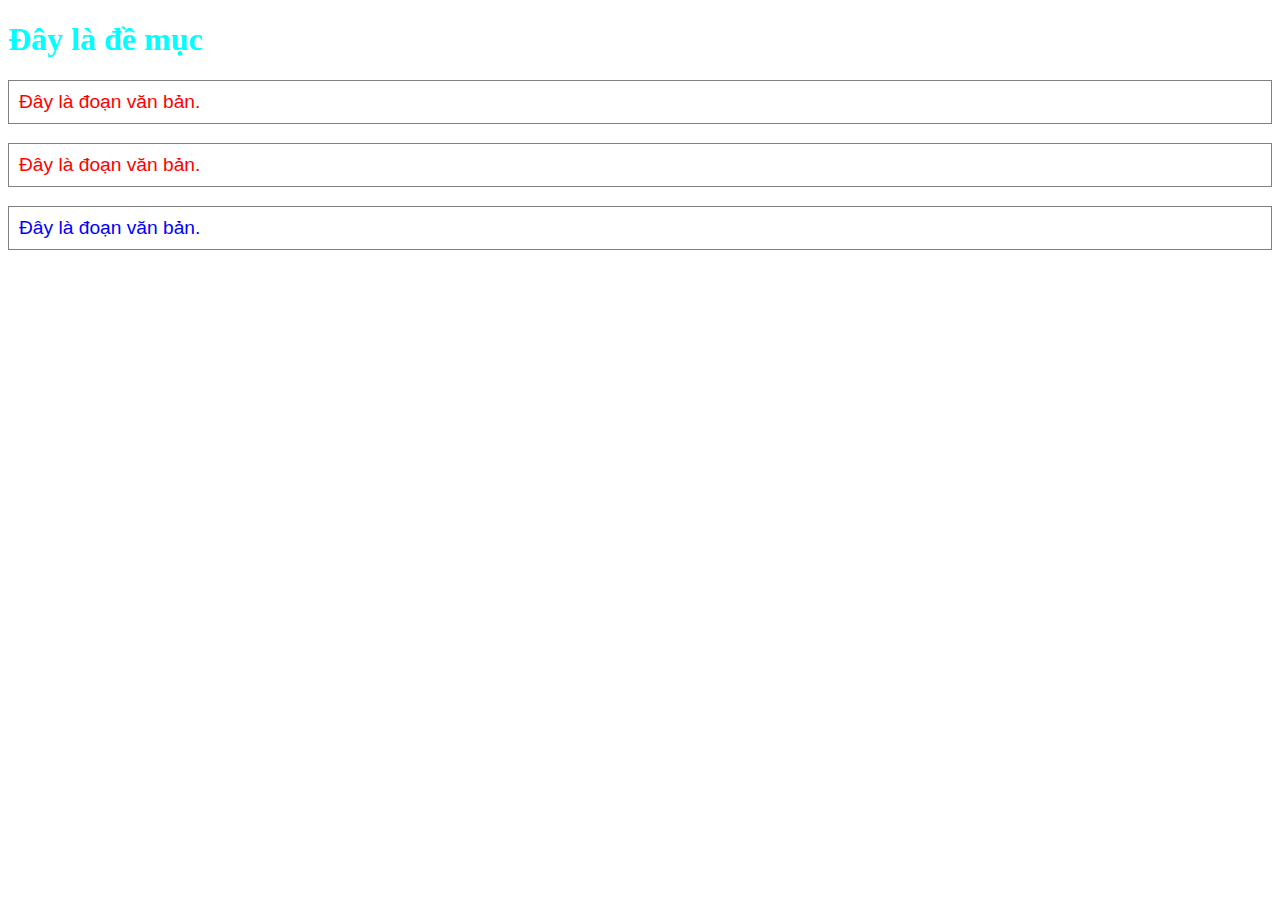
<file: _06_CSS_Cascading_Style_Stylesheet/thuchanh/index.html>
<!DOCTYPE html>
<html lang="en">
<head>
    <meta charset="UTF-8">
    <title>Title</title>
    <style>
        h1 {
            color: aqua;
            font-family: Tahoma;
            font-size: 200%;
        }

        p {
            color: red;
            font-family: Arial;
            font-size: 120%;
            border:1px solid grey;
            padding: 10px;
        }

        #element1 {
            color: blue;
        }
    </style>
</head>
<body>
    <h1>Đây là đề mục</h1>
    <p>Đây là đoạn văn bản.</p>
    <p>Đây là đoạn văn bản.</p>
    <p id ="element1">Đây là đoạn văn bản.</p>
</body>
</html>
</file>
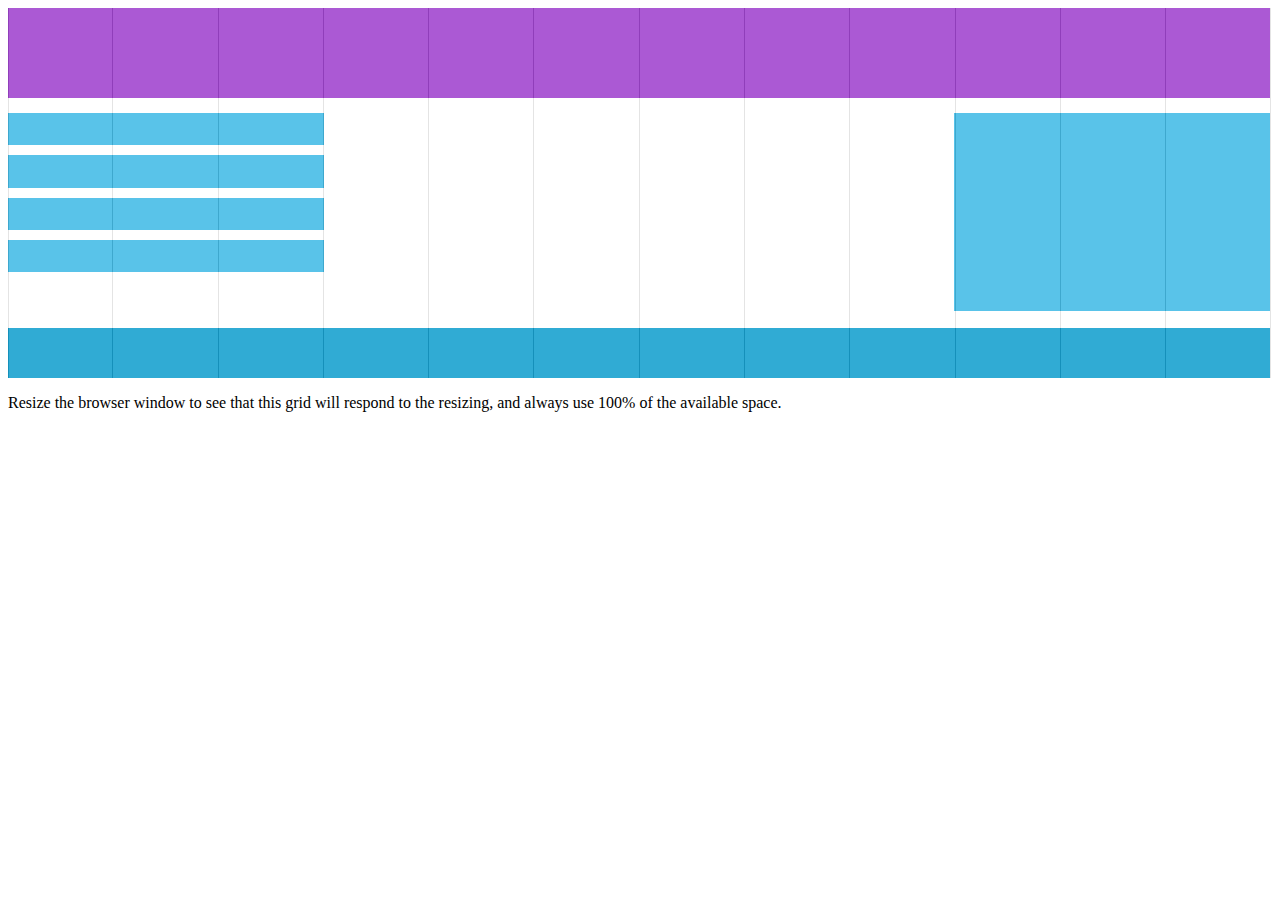
<file: _07_Design_Web_Layout/thuchanh/gridview.html>
<!DOCTYPE html>
<html>
<head>
    <meta http-equiv="Content-Type" content="text/html; charset=windows-1252">
    <meta name="viewport" content="width=device-width, initial-scale=1.0">
    <style>
        * {
            box-sizing: border-box;
        }

        .gridwrapper {
            overflow: auto;
            position: relative;
            height: 250px;
        }

        .gridcontent {
            width: 8.33%;
            margin: 0;
            border-right: 1px solid grey;
            height: 100%;
            float: left;
            background-color: #84c754;
            background-color: #f1f1f1;
        }
    </style>
</head>
<body>

<div style="position:absolute;opacity:0.9;width:auto;left:8px;right:10px;">
    <div class="gridcontainer">
        <div class="gridwrapper" style="height:90px;">
            <div class="gridcontent" style="width:100%;background:#9933cc;border-right-color:transparent;"></div>
        </div>
        <div class="gridwrapper" style="height:230px;">
            <div class="gridcontent" style="background-color:#ffffff;border:none;width:25%;padding-top:15px;">
                <div style="background-color:#33b5e5;border:none;width:100%;height:15%;margin-bottom:10px;"></div>
                <div style="background-color:#33b5e5;border:none;width:100%;height:15%;margin-bottom:10px;"></div>
                <div style="background-color:#33b5e5;border:none;width:100%;height:15%;margin-bottom:10px;"></div>
                <div style="background-color:#33b5e5;border:none;width:100%;height:15%;"></div>
            </div>
            <div class="gridcontent" style="background-color:#ffffff;border:none;"></div>
            <div class="gridcontent" style="background-color:#ffffff;border:none;"></div>
            <div class="gridcontent" style="background-color:#ffffff;border:none;"></div>
            <div class="gridcontent" style="background-color:#ffffff;border:none;"></div>
            <div class="gridcontent" style="background-color:#ffffff;border:none;"></div>
            <div class="gridcontent" style="background-color:#ffffff;border:none;"></div>
            <div class="gridcontent" style="background-color:#ffffff;border:none;width:25%;padding-top:15px;">
                <div style="background-color:#33b5e5;border:none;width:100%;height:92%;"></div>
            </div>
        </div>
        <div class="gridwrapper" style="height:50px;">
            <div class="gridcontent" style="width:100%;background:#0099cc;border-right-color:transparent;"></div>
        </div>

    </div>
</div>
<div class="gridcontainer" style="opacity:0.1;">
    <div class="gridwrapper" style="height:370px;">
        <div class="gridcontent" style="background-color:#ffffff;border-right:1px solid #000000;border-left:1px solid #000000;"></div>
        <div class="gridcontent" style="background-color:#ffffff;border-right:1px solid #000000;"></div>
        <div class="gridcontent" style="background-color:#ffffff;border-right:1px solid #000000;"></div>
        <div class="gridcontent" style="background-color:#ffffff;border-right:1px solid #000000;"></div>
        <div class="gridcontent" style="background-color:#ffffff;border-right:1px solid #000000;"></div>
        <div class="gridcontent" style="background-color:#ffffff;border-right:1px solid #000000;"></div>
        <div class="gridcontent" style="background-color:#ffffff;border-right:1px solid #000000;"></div>
        <div class="gridcontent" style="background-color:#ffffff;border-right:1px solid #000000;"></div>
        <div class="gridcontent" style="background-color:#ffffff;border-right:1px solid #000000;"></div>
        <div class="gridcontent" style="background-color:#ffffff;border-right:1px solid #000000;"></div>
        <div class="gridcontent" style="background-color:#ffffff;border-right:1px solid #000000;"></div>
        <div class="gridcontent" style="background-color:#ffffff;border-right:1px solid #000000;"></div>
    </div>
</div>

<p>Resize the browser window to see that this grid will respond to the resizing, and always use 100% of the available space.</p>

</body>
</html>
</file>
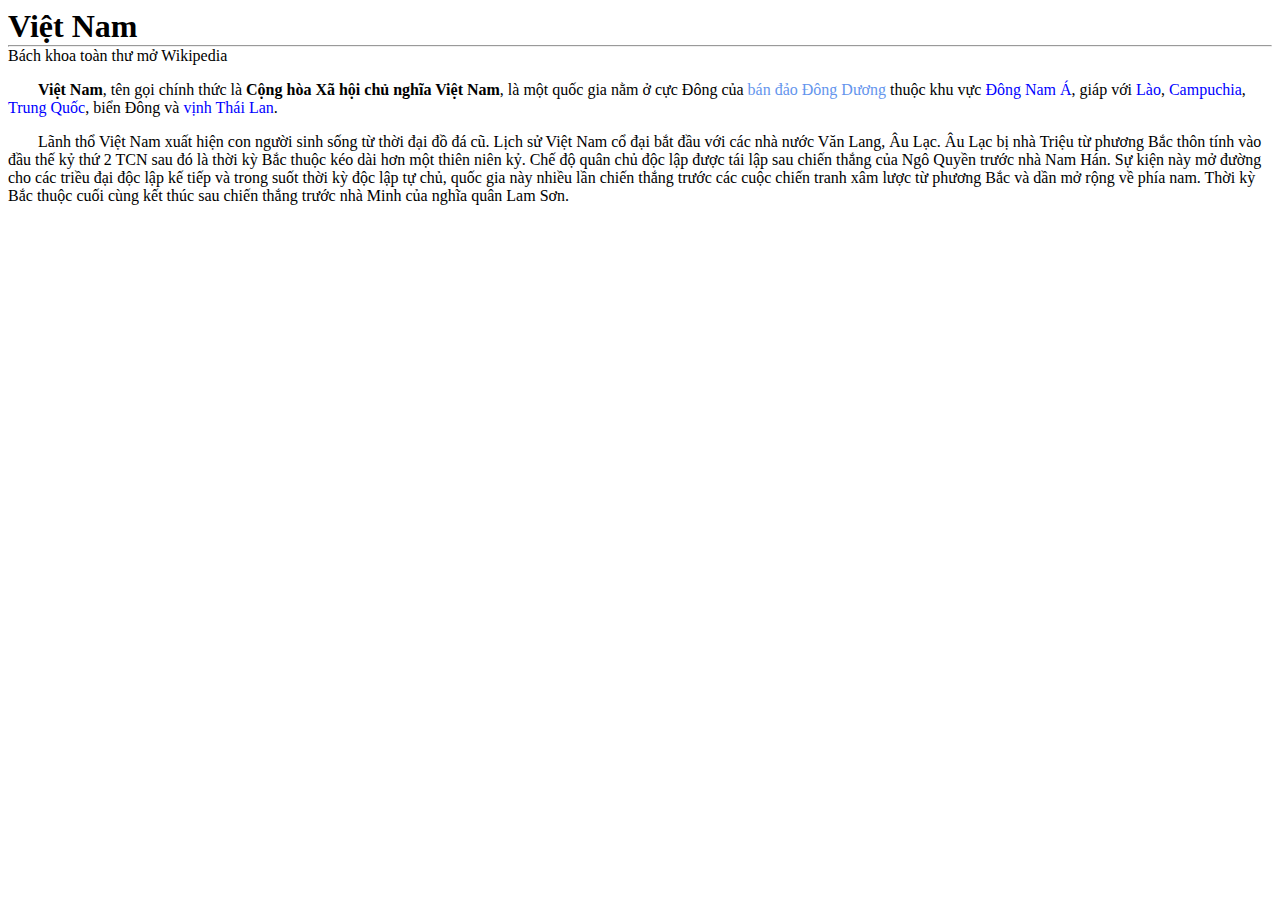
<file: _06_CSS_Cascading_Style_Stylesheet/baitap/FormatParagraph/Paragraph.html>
<!DOCTYPE html>
<html lang="en">
<head>
    <meta charset="UTF-8">
    <title>Paragraph</title>
    <link rel="stylesheet" href="FormatParagraph.css">
</head>
<body>
    <div>
        <h1>Việt Nam</h1>
        <hr>
        <p style="margin: 0px">Bách khoa toàn thư mở Wikipedia</p>
    </div>
    <div>
        <p id="div1"><span style="font-weight: bold">Việt Nam</span>, tên gọi chính thức là
            <span style="font-weight: bold">Cộng hòa Xã hội chủ nghĩa Việt Nam</span>,
            là một quốc gia nằm ở cực Đông của <span style="color: cornflowerblue;">bán đảo Đông Dương</span>
            thuộc khu vực <span style="color: blue">Đông Nam Á</span>, giáp với
            <span style="color: blue">Lào</span>, <span style="color: blue">Campuchia</span>,
            <span style="color: blue">Trung Quốc</span>, biển Đông
            và <span style="color: blue">vịnh Thái Lan</span>.
        </p>

        <p id="div2">Lãnh thổ Việt Nam xuất hiện con người sinh sống từ thời đại đồ đá cũ.
            Lịch sử Việt Nam cổ đại bắt đầu với các nhà nước Văn Lang, Âu Lạc.
            Âu Lạc bị nhà Triệu từ phương Bắc thôn tính vào đầu thế kỷ thứ 2 TCN
            sau đó là thời kỳ Bắc thuộc kéo dài hơn một thiên niên kỷ.
            Chế độ quân chủ độc lập được tái lập sau chiến thắng của Ngô Quyền
            trước nhà Nam Hán. Sự kiện này mở đường cho các triều đại độc lập
            kế tiếp và trong suốt thời kỳ độc lập tự chủ, quốc gia này nhiều lần
            chiến thắng trước các cuộc chiến tranh xâm lược từ phương Bắc
            và dần mở rộng về phía nam. Thời kỳ Bắc thuộc cuối cùng kết thúc
            sau chiến thắng trước nhà Minh của nghĩa quân Lam Sơn.
        </p>
    </div>
</body>
</html>
</file>
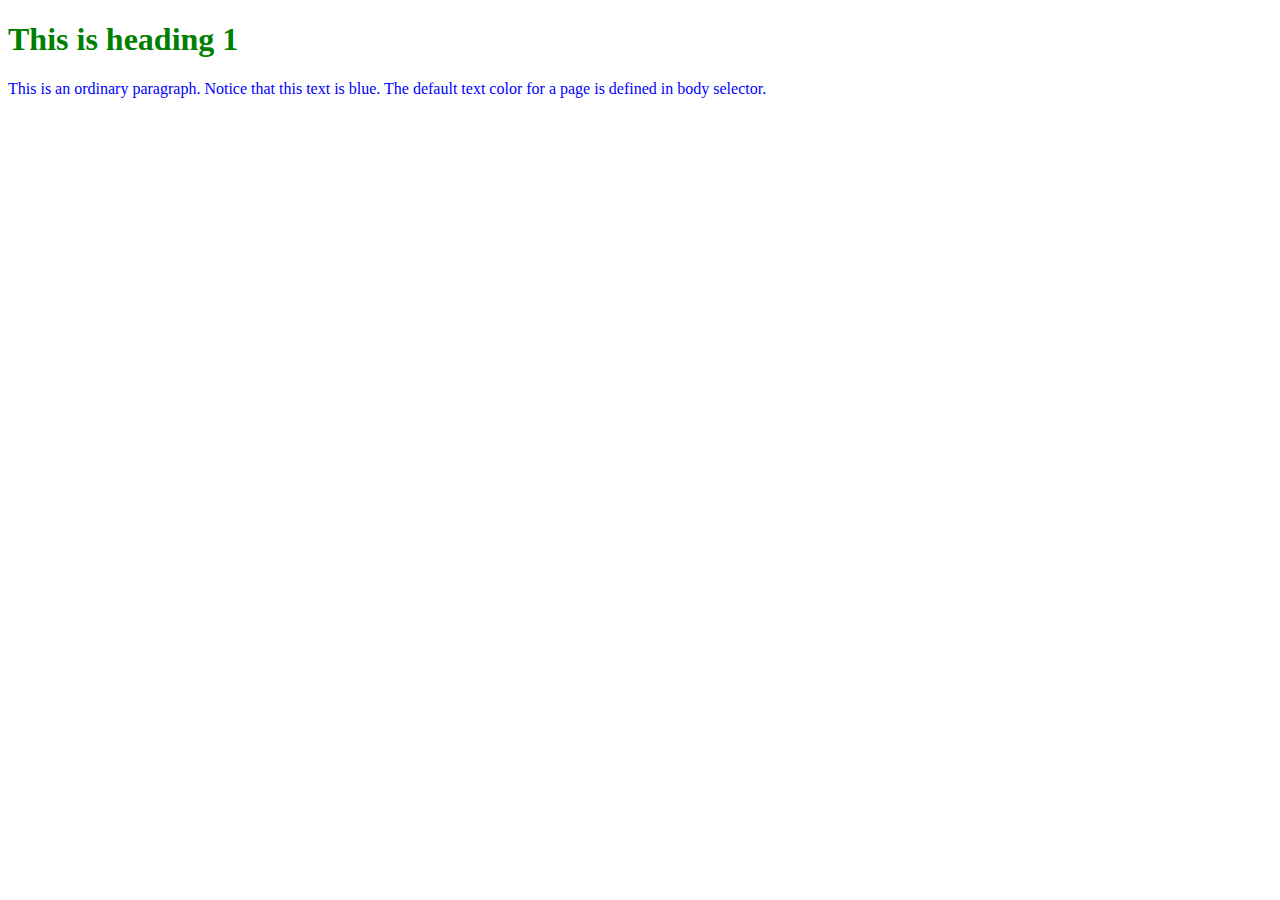
<file: _06_CSS_Cascading_Style_Stylesheet/baitap/EmbeddingCSS/ExternalStyle/ExternalStyle.html>
<!DOCTYPE html>
<html lang="en">
<head>
    <meta charset="UTF-8">
    <title>Title</title>
    <link rel="stylesheet" type="text/css" href="style.css">
</head>
<body>
    <h1>This is heading 1</h1>
    <p>
        This is an ordinary paragraph. Notice that this text is blue.
        The default text color for a page is defined in body selector.
    </p>
</body>
</html>
</file>
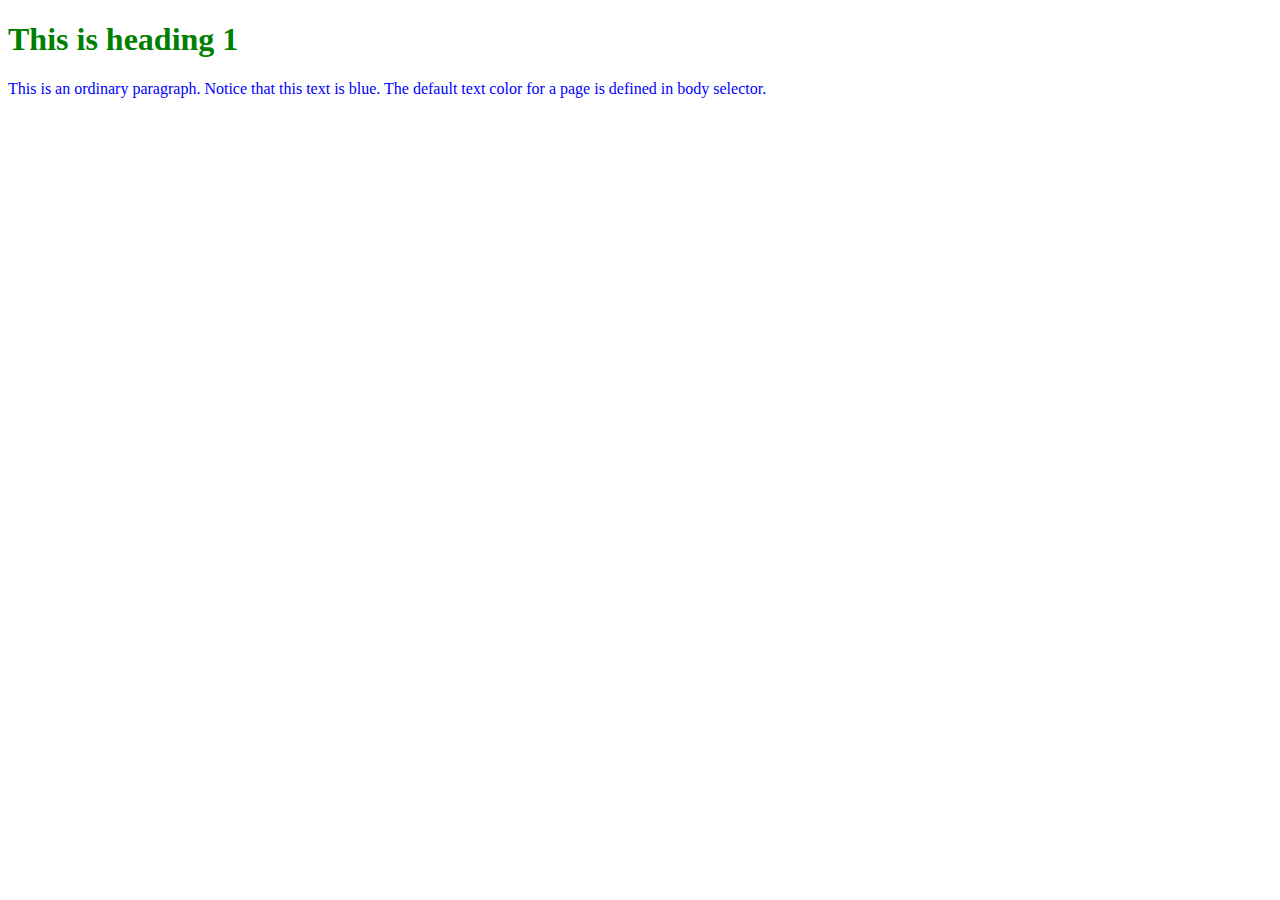
<file: _06_CSS_Cascading_Style_Stylesheet/baitap/EmbeddingCSS/InlineStyle/InlineStyle.html>
<!DOCTYPE html>
<html lang="en">
<head>
    <meta charset="UTF-8">
    <title>Title</title>
</head>
<body>
    <h1 style="color: green">This is heading 1</h1>
    <p style="color: blue">
        This is an ordinary paragraph. Notice that this text is blue.
        The default text color for a page is defined in body selector.
    </p>
</body>
</html>
</file>
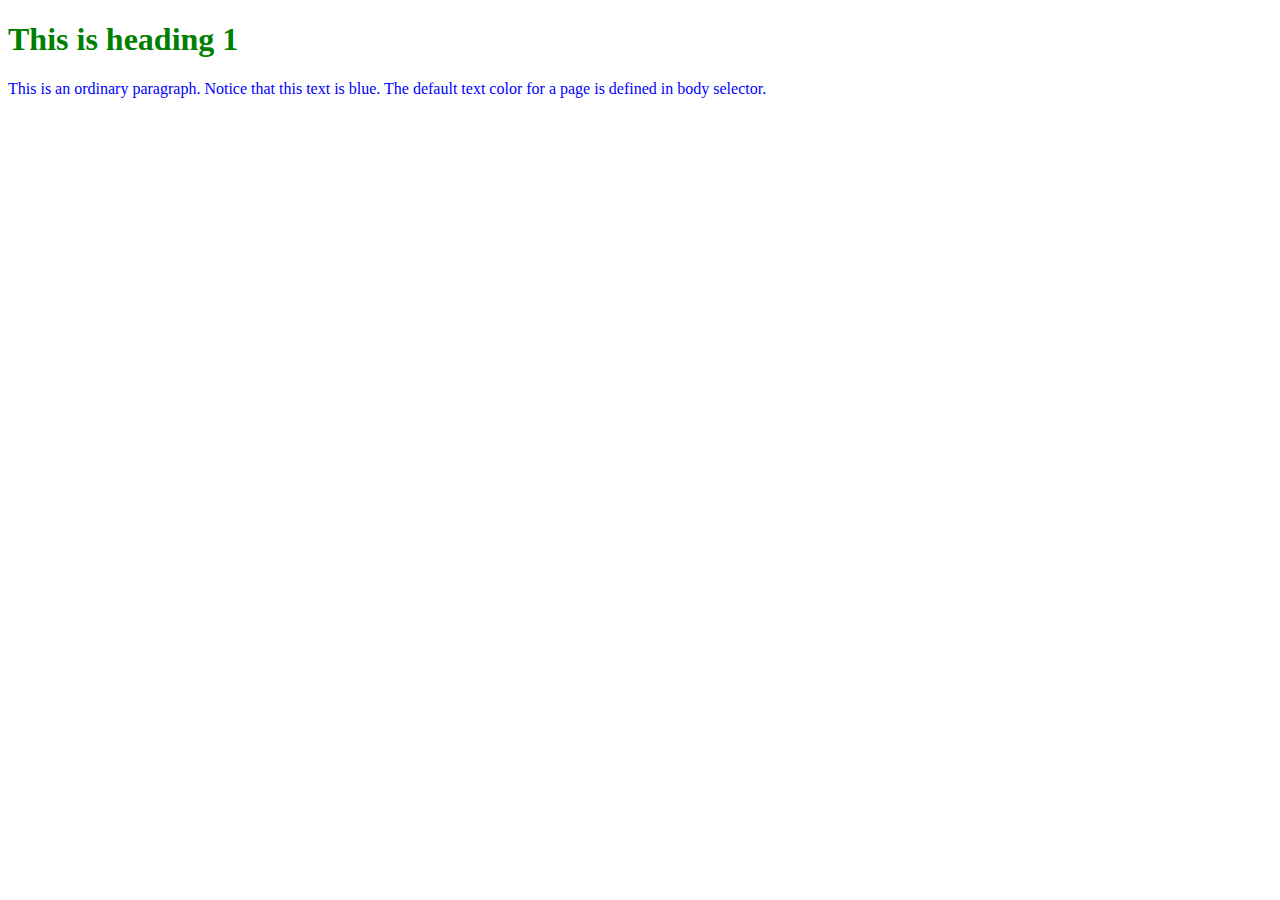
<file: _06_CSS_Cascading_Style_Stylesheet/baitap/EmbeddingCSS/InternalStyle/InternalStyle.html>
<!DOCTYPE html>
<html lang="en">
<head>
    <meta charset="UTF-8">
    <title>Title</title>
    <style>
        h1 {
            color: green;
        }

        p {
            color: blue;
        }
    </style>
</head>
<body>
    <h1>This is heading 1</h1>
    <p>
        This is an ordinary paragraph. Notice that this text is blue.
        The default text color for a page is defined in body selector.
    </p>
</body>
</html>
</file>
<file: _06_CSS_Cascading_Style_Stylesheet/baitap/FormatParagraph/FormatParagraph.css>
h1, hr {
    margin: 0px;
}
#div1 {
    text-indent: 30px;
}

#div2 {
    text-indent: 30px;
}
</file>
<file: _06_CSS_Cascading_Style_Stylesheet/baitap/EmbeddingCSS/ExternalStyle/style.css>
h1 {
    color: green;
}

p {
    color: blue;
}
</file>
